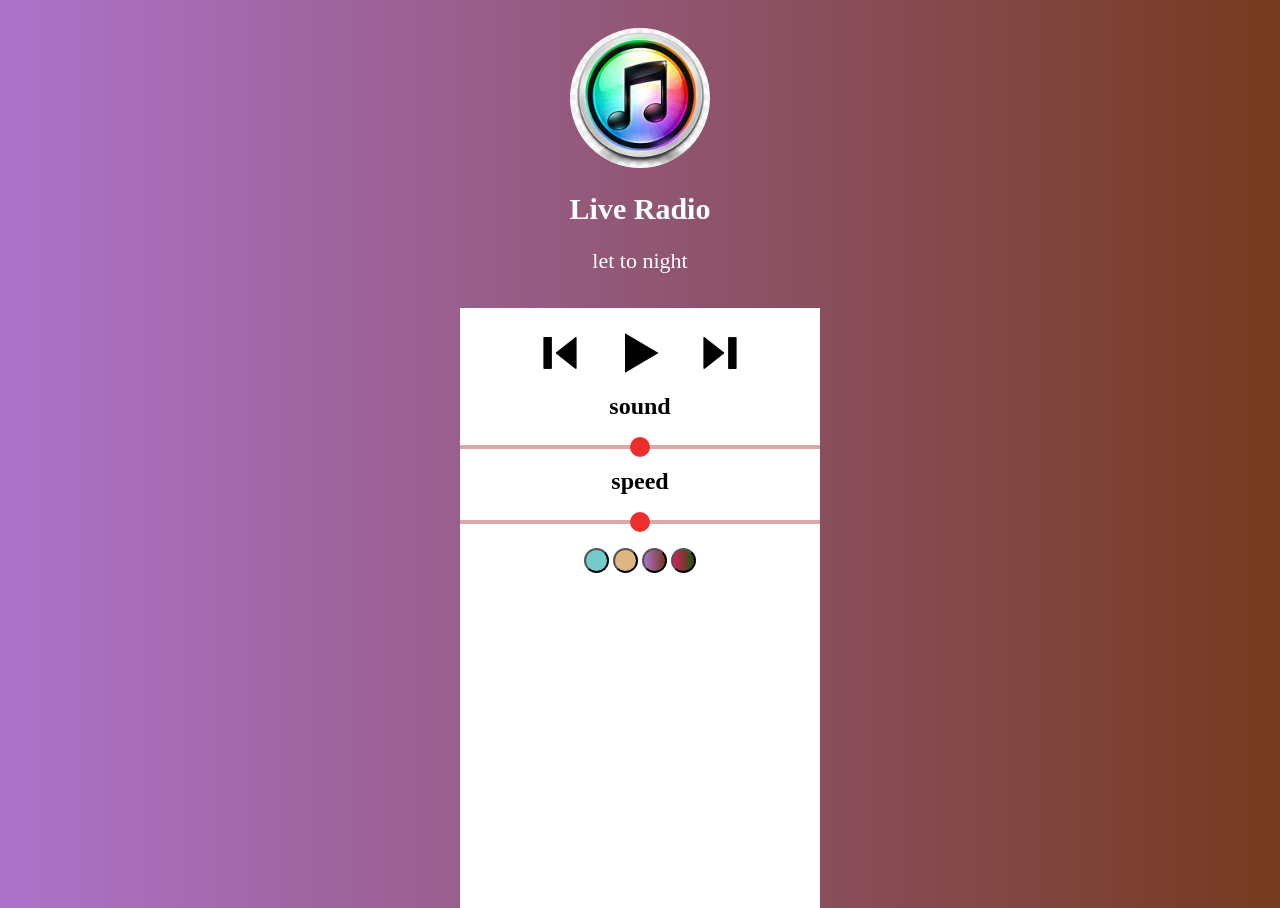
<file: index.html>
<!DOCTYPE html>
<html lang="en">
	<head>
		<title></title>
		<meta charset="UTF-8">
		<meta name="viewport" content="width=device-width, initial-scale=1">
		<link href="player.css" rel="stylesheet">
	</head>
	<body id="body" style="background-color: brown;">
         <main id="player">
            <header>
				<img src="img/player.png" alt="" style="border-radius: 50%;">
				<h2>Live Radio</h2>
				<p id="titel_audio">Radio 1</p>
			</header>
			<div id="content">
            <article id="buttons">
               <img src="img/back.png" id="back"/>
			   <img src="img/play.png" id="play_puase"/>
			   <img src="img/next.png" id="next"/>
			   <audio src="" id="audio_file"></audio>
			</article>
			<article id="volum">
				<h2>sound</h2>
				<input type="range" id="volume_rang"><!-- لعمل شريط للصوت -->
				<h2>speed</h2>
				<input type="range" id="volume_speed" max="200" min="0">
			</article>
			<article id="color">
           <button id="color1"></button>
		   <button id="color2"></button>
		   <button id="color3"></button>
		   <button id="color4"></button>
			</article>
			</div>
         </main>



	<script src="player.js"></script>
	<script src="volum.js"></script>
	<script src="color.js"></script>
	
	</body>
</html>
</file>
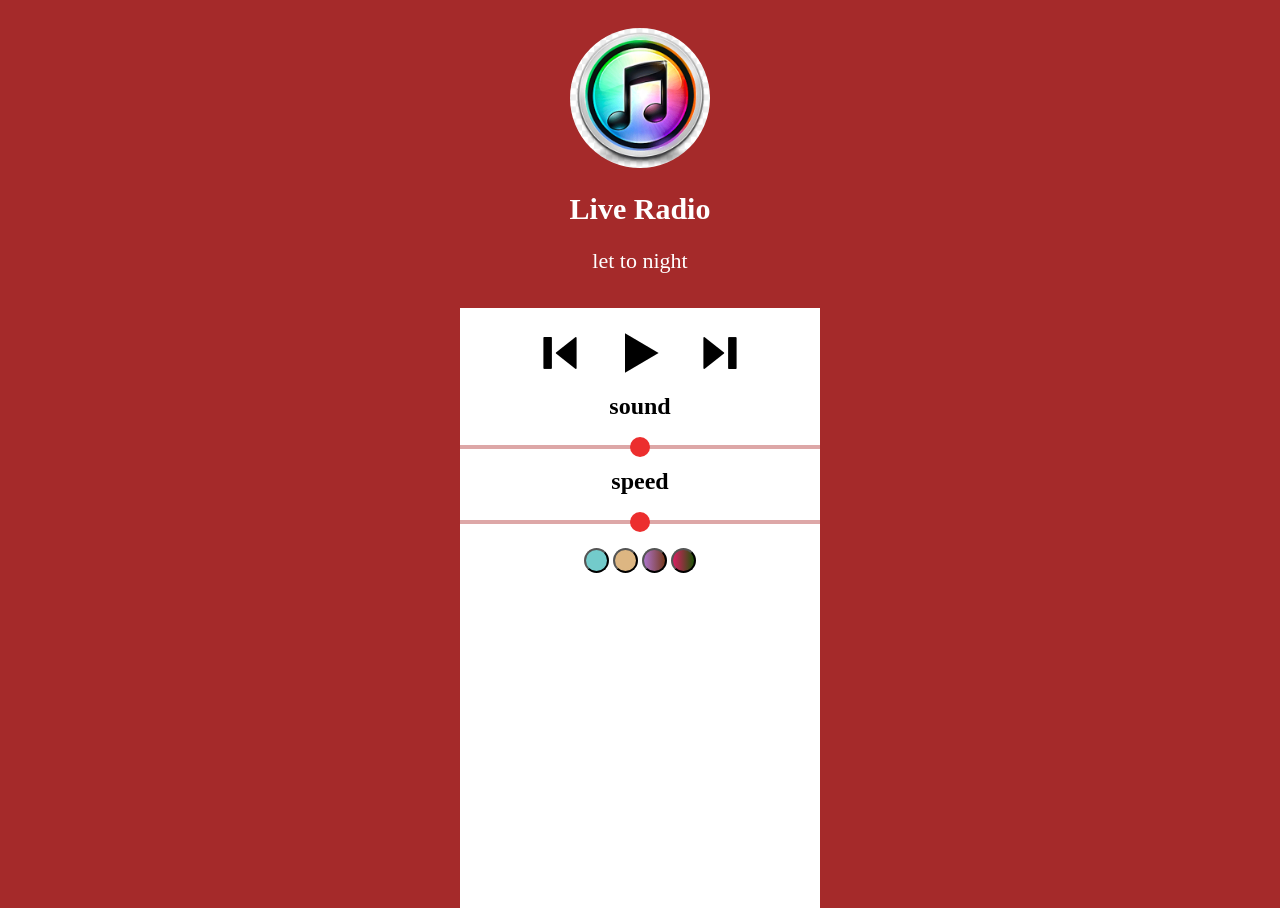
<file: player.html>
<!DOCTYPE html>
<html lang="en">
	<head>
		<title></title>
		<meta charset="UTF-8">
		<meta name="viewport" content="width=device-width, initial-scale=1">
		<link href="player.css" rel="stylesheet">
	</head>
	<body id="body" style="background-color: brown;">
         <main id="player">
            <header>
				<img src="img/player.png" alt="" style="border-radius: 50%;">
				<h2>Live Radio</h2>
				<p id="titel_audio">Radio 1</p>
			</header>
			<div id="content">
            <article id="buttons">
               <img src="img/back.png" id="back"/>
			   <img src="img/play.png" id="play_puase"/>
			   <img src="img/next.png" id="next"/>
			   <audio src="" id="audio_file"></audio>
			</article>
			<article id="volum">
				<h2>sound</h2>
				<input type="range" id="volume_rang"><!-- لعمل شريط للصوت -->
				<h2>speed</h2>
				<input type="range" id="volume_speed" max="200" min="0">
			</article>
			<article id="color">
           <button id="color1"></button>
		   <button id="color2"></button>
		   <button id="color3"></button>
		   <button id="color4"></button>
			</article>
			</div>
         </main>



	<script src="player.js"></script>
	<script src="volum.js"></script>
	<script src="color.js"></script>
	
	</body>
</html>
</file>
<file: player.css>
main{
	width: 360px;
	
	position: absolute;
	left: 50%;
	transform: translate(-50%);
}
header{
	color: white;
	text-align: center;
	height: 300px;
	
}
header img{
	margin-top: 20px;
	height: 140px;
}
header h2{
	margin: 20px 0;
	font-size: 30px;
}
header p{
	font-size: 22px;
}
#content{
	background-color: white;
}
#buttons{
display: flex;
justify-content: center;
padding-top: 20px;
}
#buttons img{
	margin: 0 15px;
}
#volum{
text-align: center;
}
#volum input{
width: 100%;
}
input[type="range" i] {/*للتعديل علي شريط الصوت*/
-webkit-appearance: none;
background: rgb(221, 167, 167);
height: 4px;
margin: 0%;
}
 input[type=range]::-webkit-slider-thumb{ /*للتعديل علي شريط الصوت*/
-webkit-appearance: none;
background: rgb(236, 46, 46);
height: 20px;
width: 20px;
border-radius: 50%;
}
h2{
	margin: 15px 0px;
}
#color{
text-align: center;
margin-top: 20px;
}
#color button{
	height: 25px;
	width: 25px;
	border-radius: 50%;
}
#color1{
	background: #73cbcb;
}
#color2{
	background:  #ddb682;
}
#color3{
	background: linear-gradient(to right, rgb(173 115 203),rgb(118 58 30));
}
#color4{
background: linear-gradient(to right, rgb(219 29 99),  rgb(31 84 9));
}
</file>
